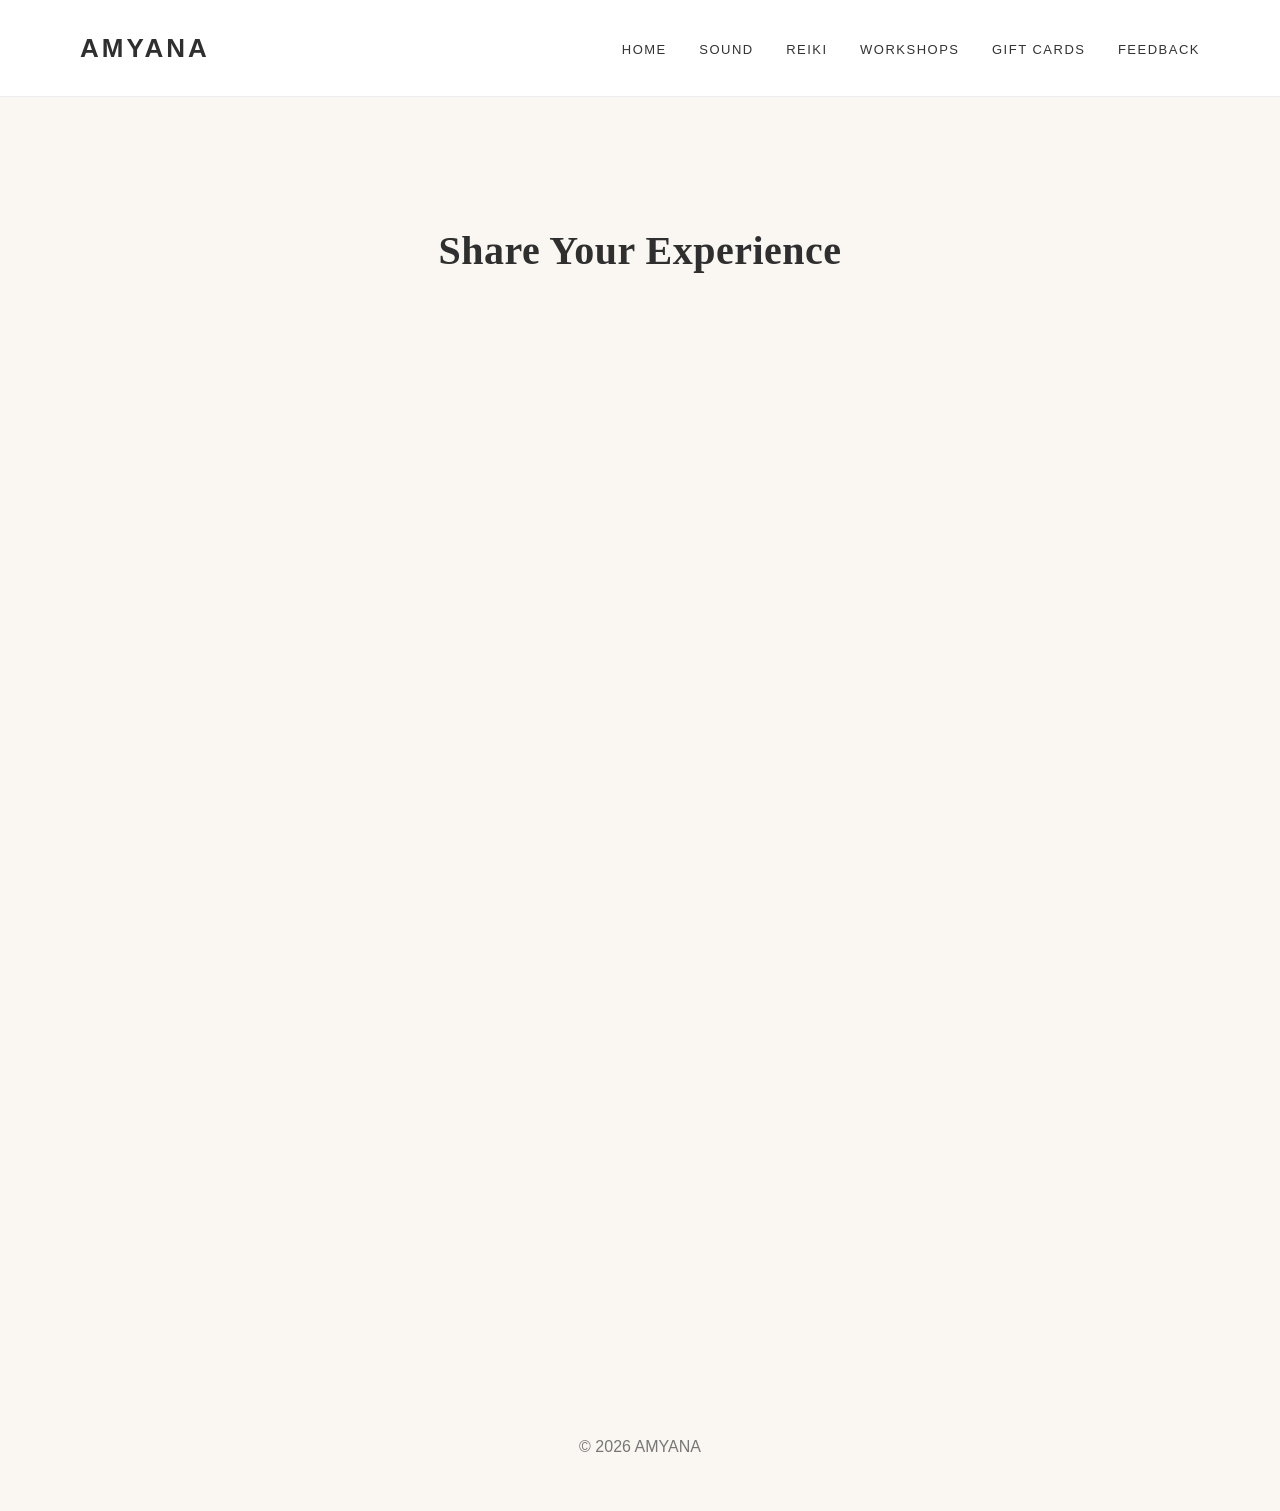
<file: feedback.html>
<!DOCTYPE html>
<html>
<head>
<meta charset="UTF-8">
<title>Feedback</title>
<link rel="stylesheet" href="css/style.css">
</head>
<body>


<header>
<div class="logo">AMYANA</div>
<nav>
<a href="index.html">HOME</a>
<a href="sound.html">SOUND</a>
<a href="reiki.html">REIKI</a>
<a href="workshops.html">WORKSHOPS</a>
<a href="gift-cards.html">GIFT CARDS</a>
<a href="feedback.html">FEEDBACK</a>
</nav>
</header>


<section class="section">

<h2 class="section-title">Share Your Experience</h2>

<div class="form-container">

<iframe src="https://docs.google.com/forms/d/e/YOUR_FORM_ID/viewform?embedded=true"
width="100%" height="900" frameborder="0"></iframe>

</div>

</section>

<footer>© 2026 AMYANA</footer>

</body>
</html>
</file>
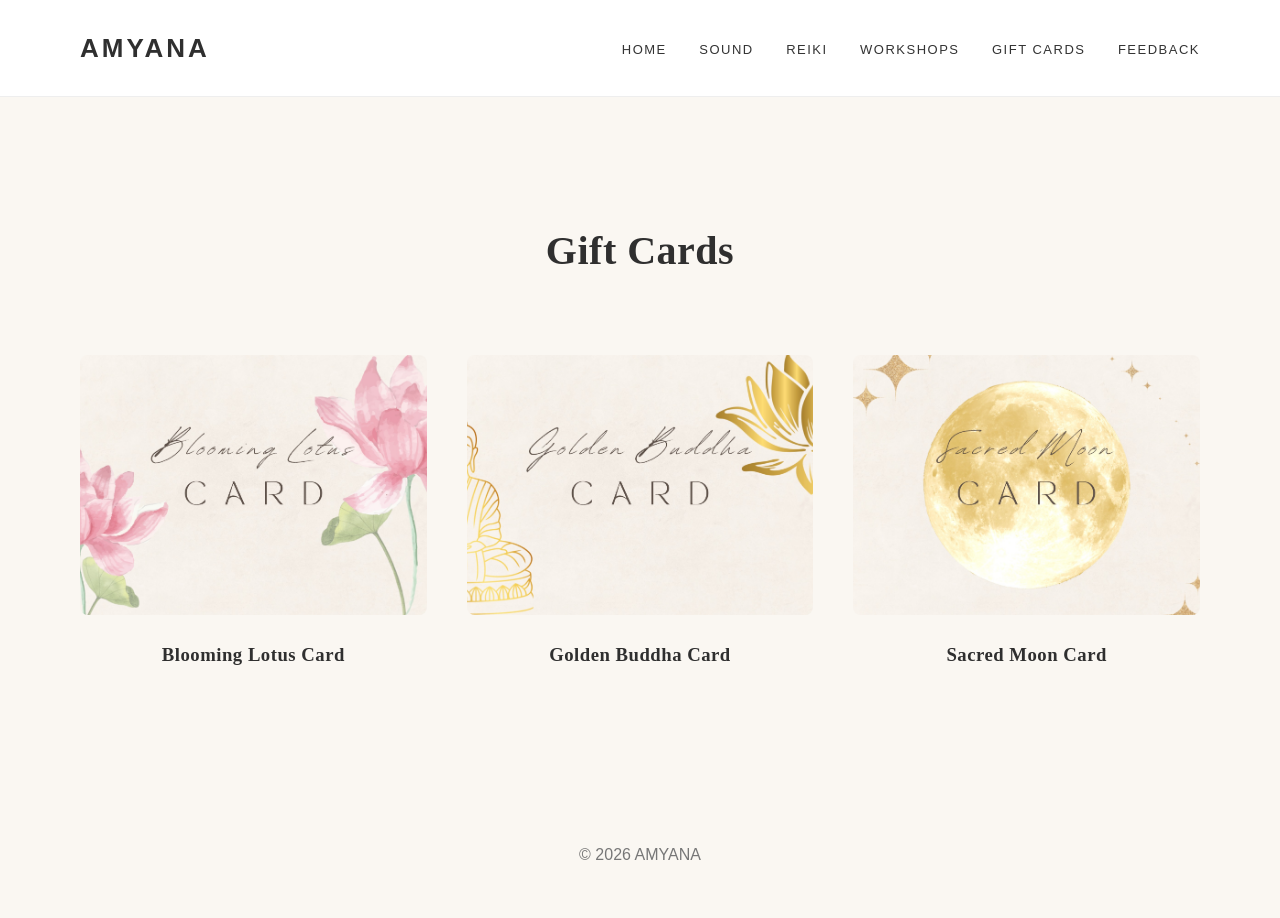
<file: gift-cards.html>
<!DOCTYPE html>
<html>
<head>
<meta charset="UTF-8">
<title>Gift Cards</title>
<link rel="stylesheet" href="css/style.css">
</head>
<body>


<header>
<div class="logo">AMYANA</div>
<nav>
<a href="index.html">HOME</a>
<a href="sound.html">SOUND</a>
<a href="reiki.html">REIKI</a>
<a href="workshops.html">WORKSHOPS</a>
<a href="gift-cards.html">GIFT CARDS</a>
<a href="feedback.html">FEEDBACK</a>
</nav>
</header>


<section class="section">

<h2 class="section-title">Gift Cards</h2>

<div class="grid">

<div class="card">
<img src="images/gift-blooming-lotus.jpg">
<h3>Blooming Lotus Card</h3>
</div>

<div class="card">
<img src="images/gift-golden-buddha.jpg">
<h3>Golden Buddha Card</h3>
</div>

<div class="card">
<img src="images/gift-sacred-moon.jpg">
<h3>Sacred Moon Card</h3>
</div>

</div>

</section>

<footer>© 2026 AMYANA</footer>

</body>
</html>
</file>
<file: css/style.css>
*{margin:0;padding:0;box-sizing:border-box}
body{
font-family:'Inter',sans-serif;
background:#faf7f2;
color:#2f2f2f;
line-height:1.7;
}

h1,h2,h3{
font-family:'Playfair Display',serif;
letter-spacing:.5px;
}

header{
display:flex;
justify-content:space-between;
align-items:center;
padding:26px 80px;
background:white;
border-bottom:1px solid #eee;
position:sticky;
top:0;
z-index:10;
}

.logo{font-size:26px;letter-spacing:3px;font-weight:600}

nav a{
margin-left:28px;
text-decoration:none;
font-size:13px;
letter-spacing:1.5px;
color:#333;
}

.hero{
height:95vh;
display:flex;
align-items:center;
justify-content:center;
text-align:center;
color:white;
background:url('https://images.unsplash.com/photo-1545389336-cf090694435e') center/cover;
position:relative;
}

.hero::after{
content:'';
position:absolute;
top:0;left:0;right:0;bottom:0;
background:rgba(0,0,0,.45);
}

.hero-content{position:relative;max-width:720px;animation:fadeUp 1.2s}

.hero h1{font-size:64px;margin-bottom:20px}

.section{padding:120px 80px}

.section-title{
text-align:center;
font-size:40px;
margin-bottom:70px;
}

.grid{
display:grid;
grid-template-columns:repeat(3,1fr);
gap:40px;
}

.card img{
width:100%;
height:260px;
object-fit:cover;
border-radius:8px;
transition:.6s;
}

.card:hover img{transform:scale(1.06)}

.card h3{text-align:center;margin-top:16px}

.gallery{
display:flex;
overflow-x:auto;
gap:30px;
padding-bottom:20px;
}

.gallery img{
height:420px;
border-radius:8px;
flex-shrink:0;
}

.editorial{
display:grid;
grid-template-columns:1fr 1fr;
gap:80px;
align-items:center;
}

.editorial img{
width:100%;
border-radius:8px;
}

footer{
text-align:center;
padding:50px;
color:#777;
}

.form-container{
max-width:900px;
margin:auto;
}

@keyframes fadeUp{
0%{opacity:0;transform:translateY(30px)}
100%{opacity:1;transform:translateY(0)}
}

@media(max-width:900px){
header{padding:20px}
.section{padding:70px 25px}
.grid{grid-template-columns:1fr}
.editorial{grid-template-columns:1fr}
.hero h1{font-size:38px}
}
</file>
